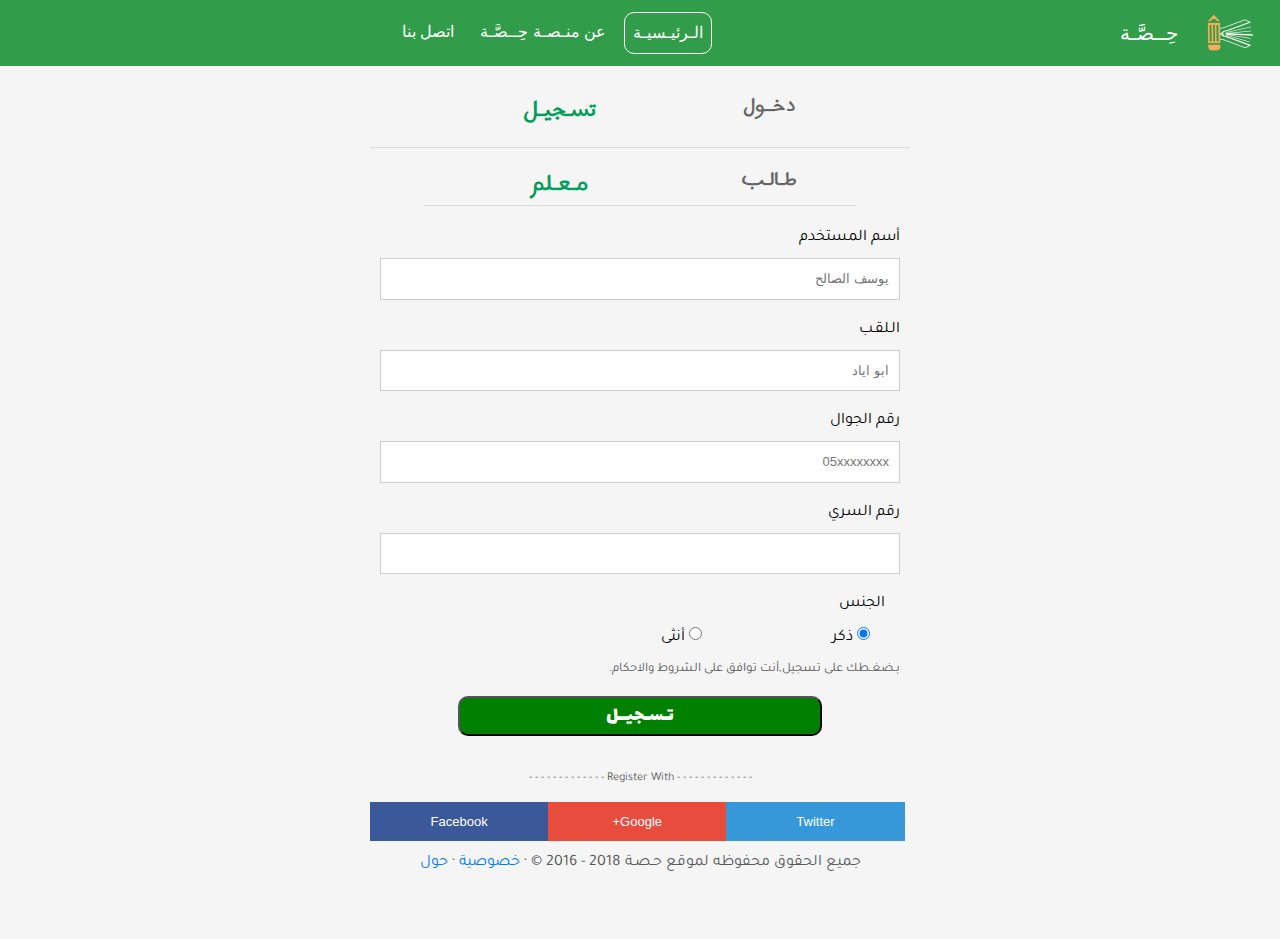
<file: register.html>
<!doctype html>
<html lang="ar">
  <head>
    <meta charset="utf-8">
    <meta name="viewport" content="width=device-width, initial-scale=1, shrink-to-fit=no">
    <meta name="description" content="">
    <meta name="author" content="">
    <link href="images/icon.png" rel="icon">

    <title>حـصـة</title>

    <!-- Bootstrap core CSS -->
    <link href="css/bootstrap.min.css" rel="stylesheet">

    <!-- Custom styles for this template -->
    <link href="css/carousel.css" rel="stylesheet">
    <link href="css/bootstrap.rtl.css" rel="stylesheet">
    <link href="css/register-style.css" rel="stylesheet">
      <!-- Arabic Font -->
      <link href="https://fonts.googleapis.com/css?family=Lalezar" rel="stylesheet">
      <link href="https://fonts.googleapis.com/css?family=Harmattan" rel="stylesheet">
      <link href="https://fonts.googleapis.com/css?family=Tajawal" rel="stylesheet">
      <script src="js/register.js"></script>
  </head>
  <body>

    <header>
      <nav class="navbar navbar-expand-md navbar-dark fixed-top bg-dark">
          <img class="logo" src="images/logo-2.png" alt="logoHASSAH">
        <a class="navbar-brand" href="#">حِــصَّـة</a>
          
        <button class="navbar-toggler" type="button" data-toggle="collapse" data-target="#navbarCollapse" aria-controls="navbarCollapse" aria-expanded="false" aria-label="Toggle navigation">
          <span class="navbar-toggler-icon"></span>
        </button>
        <div class="collapse navbar-collapse" id="navbarCollapse">
          <ul class="navbar-nav mr-auto">
            <li class="nav-item active borderr">
              <a class="nav-link  " href="index.html">الـرئيـسيـة <span class="sr-only">(current)</span></a>
            </li>
            <li class="nav-item active border-hover">
              <a class="nav-link " href="#">عن منـصـة حِــصَّـة</a>
            </li>
            <li class="nav-item active border-hover">
              <a class="nav-link " href="#">اتصل بنا</a> <!-- classs="disabled" -->
            </li>
          </ul>
<!--
          <form class="form-inline mt-2 mt-md-0">
            
            <button class="btn btn-block btn-primary my-2 my-sm-0" type="submit">تـسـجـيل</button>
          </form>
-->
        </div>
      </nav>
    </header>
      
      <div class="container">
<div class="row">
<div class="col-md-6 col-md-offset-12 col-sm-12" style="margin: 0 auto;">
<div class="form-body panel-login">
    <ul class="nav nav-tabs final-login panel-heading">
        <li ><a id="login-form-link" data-toggle="tab" href="#sectionA">دخــول</a></li>
        <li ><a id="register-form-link" data-toggle="tab" href="#sectionB">تسـجيـل</a></li>
    </ul>
    	<hr>
    <div class="tab-content">
        <div id="sectionA" class="tab-pane fade in active">
        <div class="innter-form">
            <form class="sa-innate-form" method="post">
            <label>رقم الجوال</label>
            <input type="text" name="username" placeholder="05xxxxxxxx" maxlength="10">
            <label>رقم السري</label>
            <input type="password" name="password">
            <button type="submit"><span style="font-size: 20px;font-family: Lalezar">دخـول</span></button>
            <a href="">نسيت الرقم السري؟</a>
            </form>
            </div>
            <div class="social-login">
            <p>- - - - - - - - - - - - - Sign In With - - - - - - - - - - - - - </p>
    		<ul>
            <li><a href=""><i class="fa fa-facebook"></i> Facebook</a></li>
            <li><a href=""><i class="fa fa-google-plus"></i> Google+</a></li>
            <li><a href=""><i class="fa fa-twitter"></i> Twitter</a></li>
            </ul>
            </div>
            <div class="clearfix"></div>
        </div>
        <div id="sectionB" class="tab-pane fade ">
            <div class="form-body panel-login tab-content">
            <ul id="reg_std_teh"class="nav nav-tabs final-login panel-heading">
                <li ><a id="s_register" data-toggle="tab" href="#sectionS">طـالـب</a></li>
                <li ><a id="t_register" data-toggle="tab" href="#sectionT">مـعـلم</a></li>
            </ul>
                
            <hr style="width: 80%;margin: 0 auto">
                
                <div id="sectionS" class="tab-pane fade in active">
			<div class="innter-form">
            <form class="sa-innate-form" method="post">
            <label>أسم المستخدم</label>
            <input id="d" type="text" name="username" placeholder="خالد الاحمد">
            <label>رقم الجوال</label>
            <input type="text" name="username" placeholder="05xxxxxxxx" maxlength="10">
            <label>رقم السري</label>
            <input type="password" name="password">
            <p>بـضغـطك على تسجيل,أنت توافق على الشروط والاحكام.</p>
                
            <button type="submit"><span style="font-size: 20px;font-family: Lalezar">تـسـجيــل</span></button>
            </form>
            </div>
            <div class="social-login">
            <p>- - - - - - - - - - - - - Register With - - - - - - - - - - - - - </p>
			<ul>
            <li><a href=""><i class="fa fa-facebook"></i> Facebook</a></li>
            <li><a href=""><i class="fa fa-google-plus"></i> Google+</a></li>
            <li><a href=""><i class="fa fa-twitter"></i> Twitter</a></li>
            </ul>
            </div>
            </div> 
            <!-- sectio_S END -->
            
                <!-- sectio_T START -->
                <div id="sectionT" class="tab-pane fade ">
			<div class="innter-form">
            <form class="sa-innate-form" method="post">
            <label>أسم المستخدم</label>
            <input id="d" type="text" name="username" placeholder="يوسف الصالح" onclick="testing()">
            <label>الـلقـب</label>
            <input id="d" type="text" name="username" placeholder="ابو اياد">
            <label>رقم الجوال</label>
            <input type="text" name="username" placeholder="05xxxxxxxx" maxlength="10">
            <label>رقم السري</label>
            <input type="password" name="password">
            <div class="control-group col-12"  >          
            <!-- GenderStart -->
              <label class="control-label" for="gender">الجنس</label>
              <div class="controls">
                <label class="radio inline col-4" for="gender-0">
                  <input name="gender" id="gender-0" value="Male" checked="checked" type="radio">
                  ذكر
                </label>
                <label class="radio inline col-4" for="gender-1">
                  <input name="gender" id="gender-1" value="Female" type="radio">
                  أنثى
                </label>
              </div>
             </div>
            <p>بـضغـطك على تسجيل,أنت توافق على الشروط والاحكام.</p>

            <button type="submit"><span style="font-size: 20px;font-family: Lalezar">تـسـجيــل</span></button>
            </form>
            </div>
            <div class="social-login">
            <p>- - - - - - - - - - - - - Register With - - - - - - - - - - - - - </p>
			<ul>
            <li><a href=""><i class="fa fa-facebook"></i> Facebook</a></li>
            <li><a href=""><i class="fa fa-google-plus"></i> Google+</a></li>
            <li><a href=""><i class="fa fa-twitter"></i> Twitter</a></li>
            </ul>
            </div>
            </div>
                <!-- sectio_T END -->          
            </div>
        </div>
                <!-- sectio_B START -->

    </div>
    </div>
    </div>
    </div>
    </div>
      
      
      
      
      
<!--
      <div id="body">
      <div id="containerMain">
      <header id="containerHeader">
          <div  id="conHElemntL"  class="containerHElement btn btn-success btn-lg " >
            <h2 id=subHElementL>الطــالــب</h2>
          </div>
          <div  id="conHElemntR"  class="containerHElement btn btn-success btn-lg ">
            <h2 id="subHElementR">الــمعـلــم</h2>
          </div>
          </header>
          
          <div id="containerBody" >
          <div id="containerBodyL" class="fieldBody"></div>
          <div id="containerBodyR" class="fieldBody"></div>
         
          </div>
          
          
          </div>
      </div>
      
-->
      
      <!-- FOOTER -->
      <footer class="container">
        <p> جميع الحقوق محفوظه لموقع حـصـة  2018 - 2016 &copy; &middot; <a href="#"> خصوصية</a> &middot; <a href="#"> حول</a></p>
      </footer>
    

    <!-- Bootstrap core JavaScript
    ================================================== -->
    <!-- Placed at the end of the document so the pages load faster -->
    <script src="https://code.jquery.com/jquery-3.2.1.slim.min.js" integrity="sha384-KJ3o2DKtIkvYIK3UENzmM7KCkRr/rE9/Qpg6aAZGJwFDMVNA/GpGFF93hXpG5KkN" crossorigin="anonymous"></script>
    <script>window.jQuery || document.write('<script src="/js/vendor/jquery-slim.min.js"><\/script>')</script>
    <script src="js/vendor/popper.min.js"></script>
    <script src="js/bootstrap.min.js"></script>
    <!-- Just to make our placeholder images work. Don't actually copy the next line! -->
    <script src="js/vendor/holder.min.js">  </script>
    <script src="js/mainJS.js"></script>
</body>
</html>
</file>
<file: css/carousel.css>
/* GLOBAL STYLES
-------------------------------------------------- */
/* Padding below the footer and lighter body text */

body {
  padding-top: 3rem;
  padding-bottom: 3rem;
  color: #5a5a5a;
}


/* CUSTOMIZE THE CAROUSEL
-------------------------------------------------- */

/* Carousel base class */
.carousel {
  margin-bottom: 4rem;
}
/* Since positioning the image, we need to help out the caption */
.carousel-caption {
  bottom: 3rem;
  z-index: 10;
}

/* Declare heights because of positioning of img element */
.carousel-item {
  height: 32rem;
  background-color: #777;
}
.carousel-item > img {
  position: absolute;
  top: 0;
  left: 0;
  min-width: 100%;
  height: 32rem;
}


/* MARKETING CONTENT
-------------------------------------------------- */

/* Center align the text within the three columns below the carousel */
.marketing .col-lg-4 {
  margin-bottom: 1.5rem;
  text-align: center;
}
.marketing h2 {
  font-weight: 400;
}
.marketing .col-lg-4 p {
  margin-right: .75rem;
  margin-left: .75rem;
}


/* Featurettes
------------------------- */

.featurette-divider {
  margin: 5rem 0; /* Space out the Bootstrap <hr> more */
}

/* Thin out the marketing headings */
.featurette-heading {
  font-weight: 300;
  line-height: 1;
  letter-spacing: -.05rem;
}


/* RESPONSIVE CSS
-------------------------------------------------- */

@media (min-width: 40em) {
  /* Bump up size of carousel content */
  .carousel-caption p {
    margin-bottom: 1.25rem;
    font-size: 1.25rem;
    line-height: 1.4;
  }

  .featurette-heading {
    font-size: 50px;
  }
}

@media (min-width: 62em) {
  .featurette-heading {
    margin-top: 7rem;
  }
}
</file>
<file: css/register-style.css>
body{
    background-color: #f5f5f5; /*#efefef*/
    padding-top: 90px;
}

/* ************************************ */
.sa-innate-form
{
    text-align: right;
}
.col-md-4
{
    border: 2px solid #efefef;
    padding: 10px;
}
.panel-login>.panel-heading {
	text-align:center;
}

.panel-login>.panel-heading a{
	text-decoration: none;
	color: #666;
	font-weight: bold;
	font-size: 1.5em;
	-webkit-transition: all 0.1s linear;
	-moz-transition: all 0.1s linear;
	transition: all 0.1s linear;
}
.panel-login>.panel-heading li
{
    width: 40%;
    margin-left: 10px;
}


.panel-login>.panel-heading a.active {
	color: #029f5b;
	font-size: 1.8em;
    
}

.panel-login>.panel-heading hr{
	margin-top: 10px;
	margin-bottom: 0px;
	clear: both;
	border: 0;
	height: 1px;
	background-image: -webkit-linear-gradient(left,rgba(0, 0, 0, 0),rgba(0, 0, 0, 0.15),rgba(0, 0, 0, 0));
	background-image: -moz-linear-gradient(left,rgba(0,0,0,0),rgba(0,0,0,0.15),rgba(0,0,0,0));
	background-image: -ms-linear-gradient(left,rgba(0,0,0,0),rgba(0,0,0,0.15),rgba(0,0,0,0));
	background-image: -o-linear-gradient(left,rgba(0,0,0,0),rgba(0,0,0,0.15),rgba(0,0,0,0));
}



.innter-form{
	padding-top:20px;
    padding: 10px;
}
.final-login li{
	width:50%;
}

.nav-tabs {
    border-bottom: none !important;
}

.nav-tabs > li{
	color:#222 !important;
}


.nav-tabs>li>a {
    margin-right: 2px;
    line-height: 1.428571429;
    border: none !important;
    border-radius:none !important;
	text-transform:uppercase;
	font-size:1.2em;
    padding: 5% 30%;
}


.nav li a
{
    font-family: "Harmattan";
}

#reg_std_teh 
{
    margin-top: 1px;
}

.social-login{
	text-align:center;
	font-size:12px;
}
.social-login p{
	margin:15px 0;
}
.social-login ul{
	margin:0;
	padding:0;
	list-style-type:none;
}
.social-login ul li{
	width:33%;
	float:left;
    clear:fix;
}
.social-login ul li a{
	font-size:13px;
	color:#fff;
	text-decoration:none;
	padding:10px 0;
	display:block;
}
.social-login ul li:nth-child(1) a{
	background:#3b5998;
}
.social-login ul li:nth-child(2) a{
	background:#e74c3d;
}
.social-login ul li:nth-child(3) a{
	background:#3698d9;
}
.sa-innate-form input[type=text], input[type=password], input[type=file], textarea, select, email{
    font-size:13px;
	padding:10px;
	border:1px solid#ccc;
	outline:none;
	width:100%;
	margin:8px 0;
	
}
.sa-innate-form input[type=submit]{
    border:1px solid#e64b3b;
	background:#e64b3b;
	color:#fff;
	padding:10px 25px;
	font-size:14px;
	margin-top:5px;
	}
	.sa-innate-form input[type=submit]:hover{
	border:1px solid#db3b2b;
	background:#db3b2b;
	color:#fff;
        
	}
	
	.sa-innate-form button{
	background:green;
	color:#fff;
	font-size:14px;
	margin:8px auto;
    border-radius: 10px;
    display: block;
    width: 70%;
    height: 40px;
	}
	.sa-innate-form button:hover{
	border:1px solid white;
	background:darkgreen;
	color:#fff;   
	}
    .sa-innate-form p{
        font-size:13px;
        padding-top:10px;
    }


input[type=text]:focus , input[type=password]:focus{
  border: 1px solid green;
}
/***********/

/* ////////////////////////////////////////////////////////////////////// */
body
{
    /*background-image: url(../images/185808-OXENJI-55.jpg);
    background-repeat:no-repeat;
    background-size:cover;*/
}



#containerMain
{
    width: 80%;
    height: 570px;
    margin: 5%  auto 2% auto;
}

#containerHeader
{
    width: 100%;
    height: 20%;
    background-color: none; 
}

.containerHElement
{
    width: 40%;
    background-color: #319c49; /*#58dd11*/
    display: inline-block;
    height: 100%;

}


#conHElemntR
{
        margin: auto  auto auto 5% ;

}

#conHElemntL
{
        margin: auto  auto auto 5%;
}

h2
{
    color: white;
    font-family: "Harmattan";
    text-align: center;
    margin: 10% auto;
    
}

.required
{
    font-size: 0.7em;
    color: red;
}


#containerBody
{
    width: 100%;
    height: 80%;
    background-color: #112029;
    margin: 0 auto;
    border: 3px solid white;
    text-align: right;
    
}

.fieldBody
{
    width: 40%;
    background-color: blue;
    height: 80%;
    float: right;
    direction: rtl;
}


label
{
    font-size: 1em;
    color: black;
    direction: rtl;
    text-align: right;
    font-family: "Tajawal","Harmattan";
    margin: 10px 0 0 0;
}


/*
.col-6 
{
    margin-bottom: 1.5rem!important;
}
*/

/*

.parts
{
    display: flex;
    width: 100%;
    margin-top: 10px;
}
*/


.containerHElement:hover , .containerHElement:hover #subHElementL, .containerHElement:hover #subHElementR 
{
    background-color: inherit;
    color: #28a745;
}

.containerHElement:hover
{
     background-color:white;
}
/*footer*/
footer
{
    padding-top: 10px;
    position: relative;
    left: 0;
    bottom: 0;
    width: 100%;
    text-align: center;
    color: #5a5a5a;
    
}




/* ////////////////////////////////////// */
</file>
